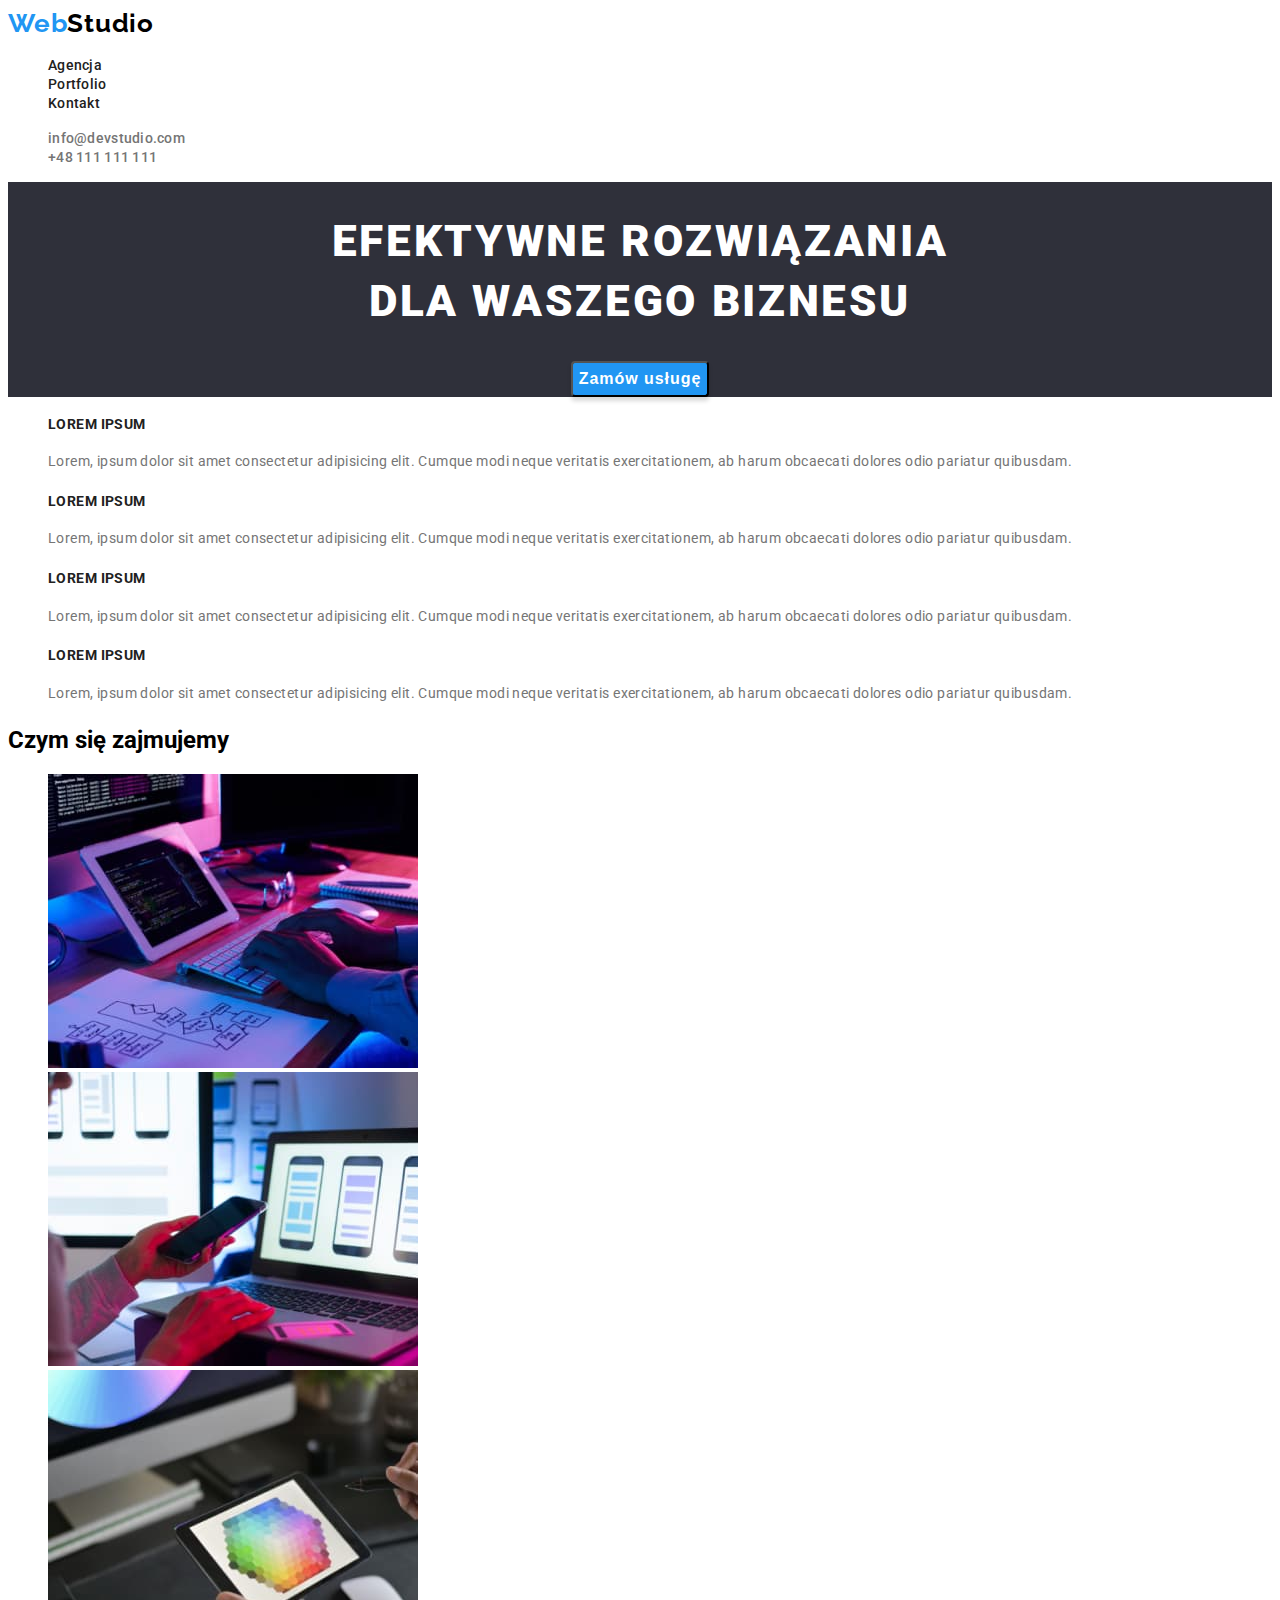
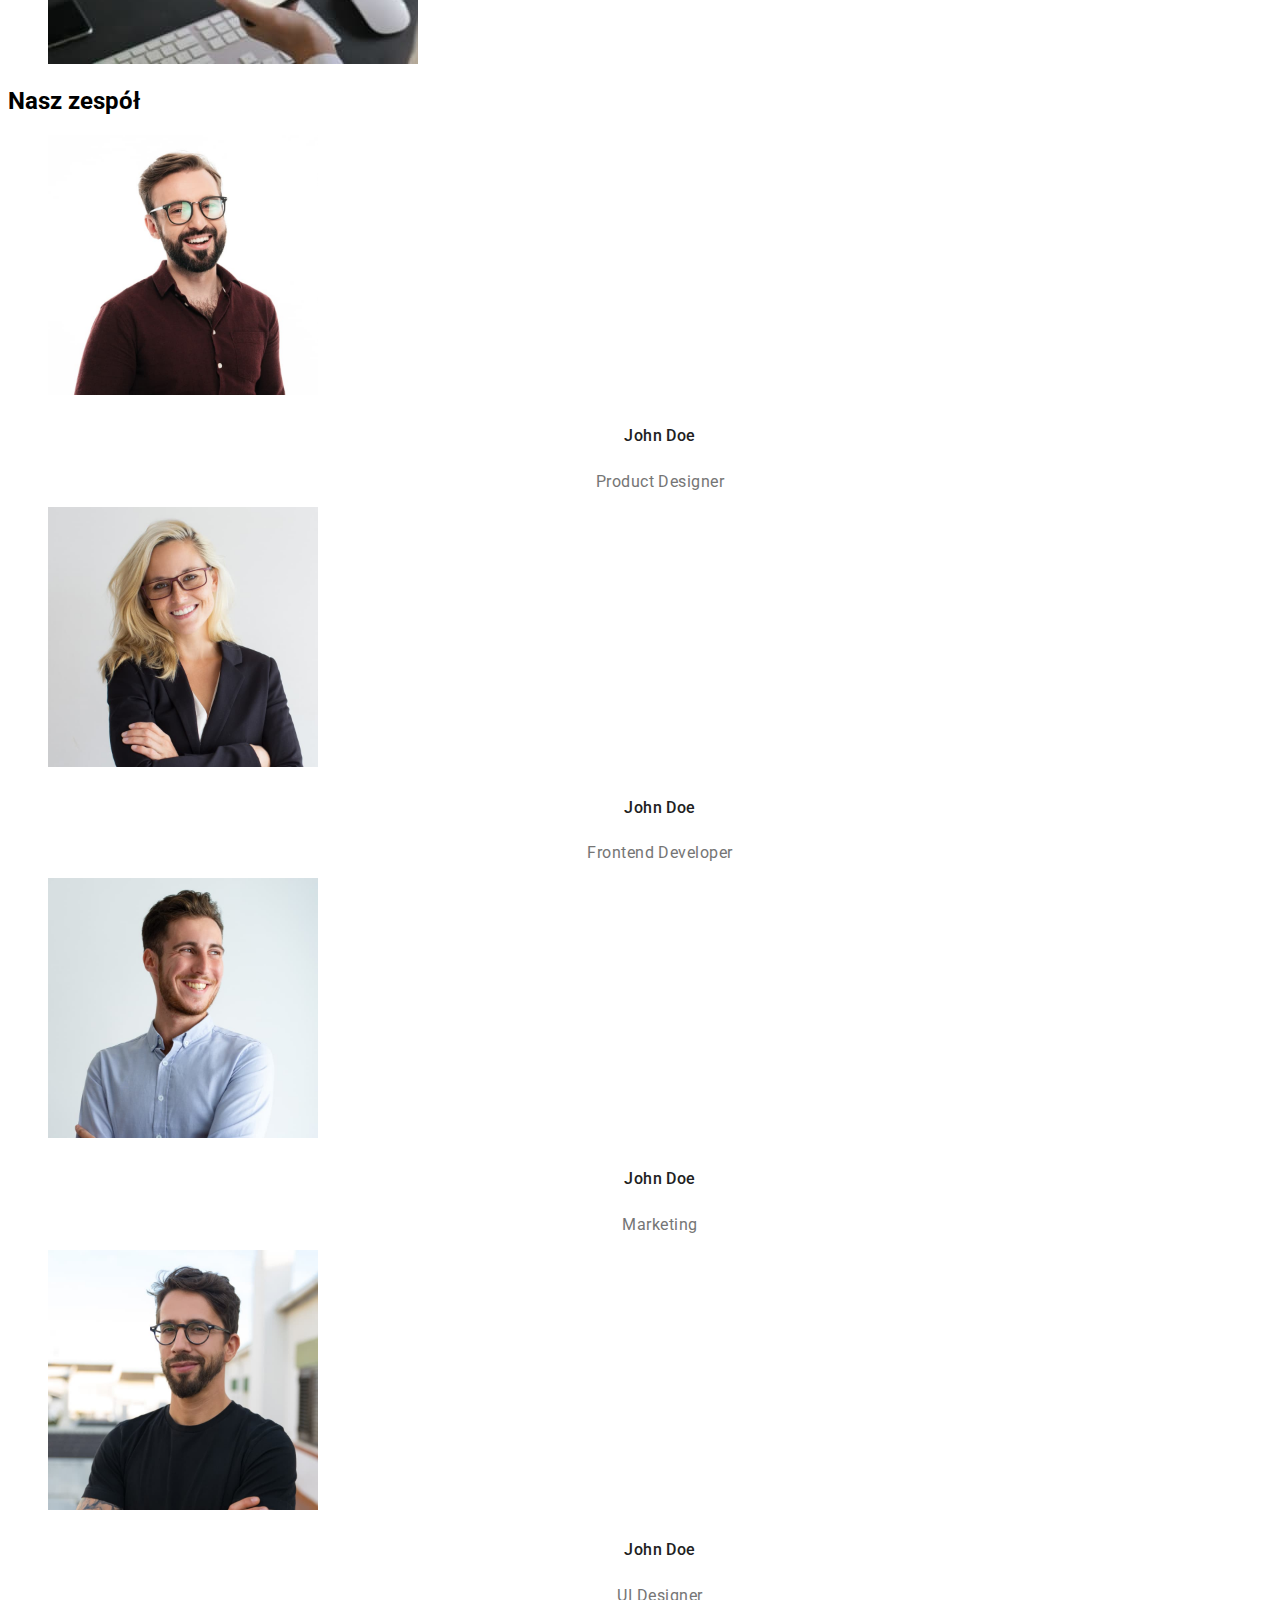
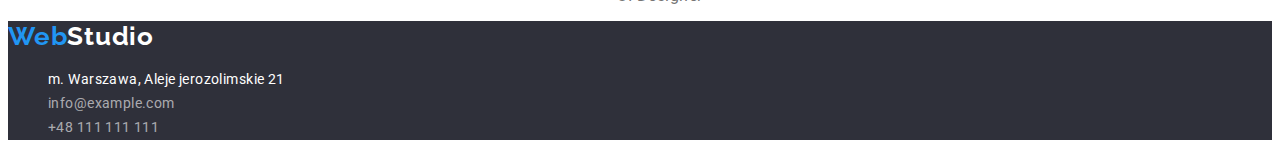
<file: index.html>
<!DOCTYPE html>
<html lang="pl">

<head>
    <meta charset="UTF-8">
    <meta http-equiv="X-UA-Compatible" content="IE=edge">
    <meta name="viewport" content="width=device-width, initial-scale=1.0">
    <link rel="preconnect" href="https://fonts.gstatic.com">
    <link
        href="https://fonts.googleapis.com/css2?family=Raleway:wght@400;700&family=Roboto:wght@400;500;700;900&display=swap"
        rel="stylesheet">
    <title>Zadanie domowe #2 GOIT POLSKA</title>
    <link rel="stylesheet" href="./css/styles.css">
</head>

<body>
    <header class="header">
        <nav class="navigation">
            <a class="main-logo" href="#"><span>Web</span>Studio</a>
            <ul class="navigation_list">
                <li class="navigation_list-item"><a href="#" class="navigation_list-item-link">Agencja</a></li>
                <li class="navigation_list-item"><a href="./portfolio.html"
                        class="navigation_list-item-link">Portfolio</a></li>
                <li class="navigation_list-item"><a href="#" class="navigation_list-item-link">Kontakt</a></li>
            </ul>

            <ul class="navigation_list">
                <li class="navigation_list-item"><a href="mailto:info@devstudio.com"
                        class="navigation_list-item-link navigation_list-item-link-contact">info@devstudio.com</a>
                </li>
                <li class="navigation_list-item"><a href="tel:+48111111111"
                        class="navigation_list-item-link navigation_list-item-link-contact">+48 111
                        111 111</a></li>
            </ul>
        </nav>
    </header>

    <main>

        <section class="hero">
            <h1 class="hero-text">EFEKTYWNE ROZWIĄZANIA<br> DLA WASZEGO BIZNESU</h1>
            <button class="hero-btn" type="button">Zamów usługę</button>
        </section>

        <section class="about">
            <ul class="about_list">
                <li class="about_list-item">
                    <h4 class="about_list-item-header">LOREM IPSUM</h4>
                    <p class="about_list-item-description">Lorem, ipsum dolor sit amet consectetur adipisicing elit.
                        Cumque modi neque veritatis exercitationem, ab harum obcaecati dolores odio pariatur quibusdam.
                    </p>
                </li>
                <li class="about_list-item">
                    <h4 class="about_list-item-header">LOREM IPSUM</h4>
                    <p class="about_list-item-description">Lorem, ipsum dolor sit amet consectetur adipisicing elit.
                        Cumque modi neque veritatis exercitationem, ab harum obcaecati dolores odio pariatur quibusdam.
                    </p>
                </li>
                <li class="about_list-item">
                    <h4 class="about_list-item-header">LOREM IPSUM</h4>
                    <p class="about_list-item-description">Lorem, ipsum dolor sit amet consectetur adipisicing elit.
                        Cumque modi neque veritatis exercitationem, ab harum obcaecati dolores odio pariatur quibusdam.
                    </p>
                </li>
                <li class="about_list-item">
                    <h4 class="about_list-item-header">LOREM IPSUM</h4>
                    <p class="about_list-item-description">Lorem, ipsum dolor sit amet consectetur adipisicing elit.
                        Cumque modi neque veritatis exercitationem, ab harum obcaecati dolores odio pariatur quibusdam.
                    </p>
                </li>
            </ul>

            <h2 class="main-header">Czym się zajmujemy</h2>
            <ul class="about_list-img">
                <li class="about_list-img-item"><img src="./images//main/box1.jpg" alt="Aplikacje na tablety"
                        width="370" height="294"></li>
                <li class="about_list-img-item"><img src="./images//main/box2.jpg" alt="Aplikacje na komputery"
                        width="370" height="294"></li>
                <li class="about_list-img-item"><img src="./images//main/box3.jpg" alt="Aplikacje na urządzenia mobilne"
                        width="370" height="294"></li>
            </ul>
        </section>

        <section class="team">
            <h2 class="main-header">Nasz zespół</h2>
            <ul class="team_list">
                <li class="team_list-item">
                    <img class="team_list-item-img" src="./images//main/team1.jpg" alt="Product Designer" width="270"
                        height="260">
                    <h5 class="list-item-header">John Doe</h5>
                    <p class="list-item-description">Product Designer</p>
                </li>
                <li class="team_list-item">
                    <img class="team_list-item-img" src="./images//main/team2.jpg" alt="Frontend Developer" width="270"
                        height="260">
                    <h5 class="list-item-header">John Doe</h5>
                    <p class="list-item-description">Frontend Developer</p>
                </li>
                <li class="team_list-item">
                    <img class="team_list-item-img" src="./images//main/team3.jpg" alt="Marketing" width="270"
                        height="260">
                    <h5 class="list-item-header">John Doe</h5>
                    <p class="list-item-description">Marketing</p>
                </li>
                <li class="team_list-item">
                    <img class="team_list-item-img" src="./images//main/team4.jpg" alt="UI Designer" width="270"
                        height="260">
                    <h5 class="list-item-header">John Doe</h5>
                    <p class="list-item-description">UI Designer</p>
                </li>
            </ul>
        </section>
    </main>

    <footer class="footer">
        <a class="main-logo footer-logo" href="#"><span>Web</span>Studio</a>

        <address class="address">
            <ul class="address_list">
                <li class="address_list-item">m. Warszawa, Aleje jerozolimskie 21</li>
                <li class="address_list-item"><a href="mailto:info@example.com"
                        class="address_list-item-contact">info@example.com</a></li>
                <li class="address_list-item"><a href="tel:+48111111111" class="address_list-item-contact">+48 111 111
                        111</a></li>
            </ul>
        </address>
    </footer>
</body>

</html>
</file>
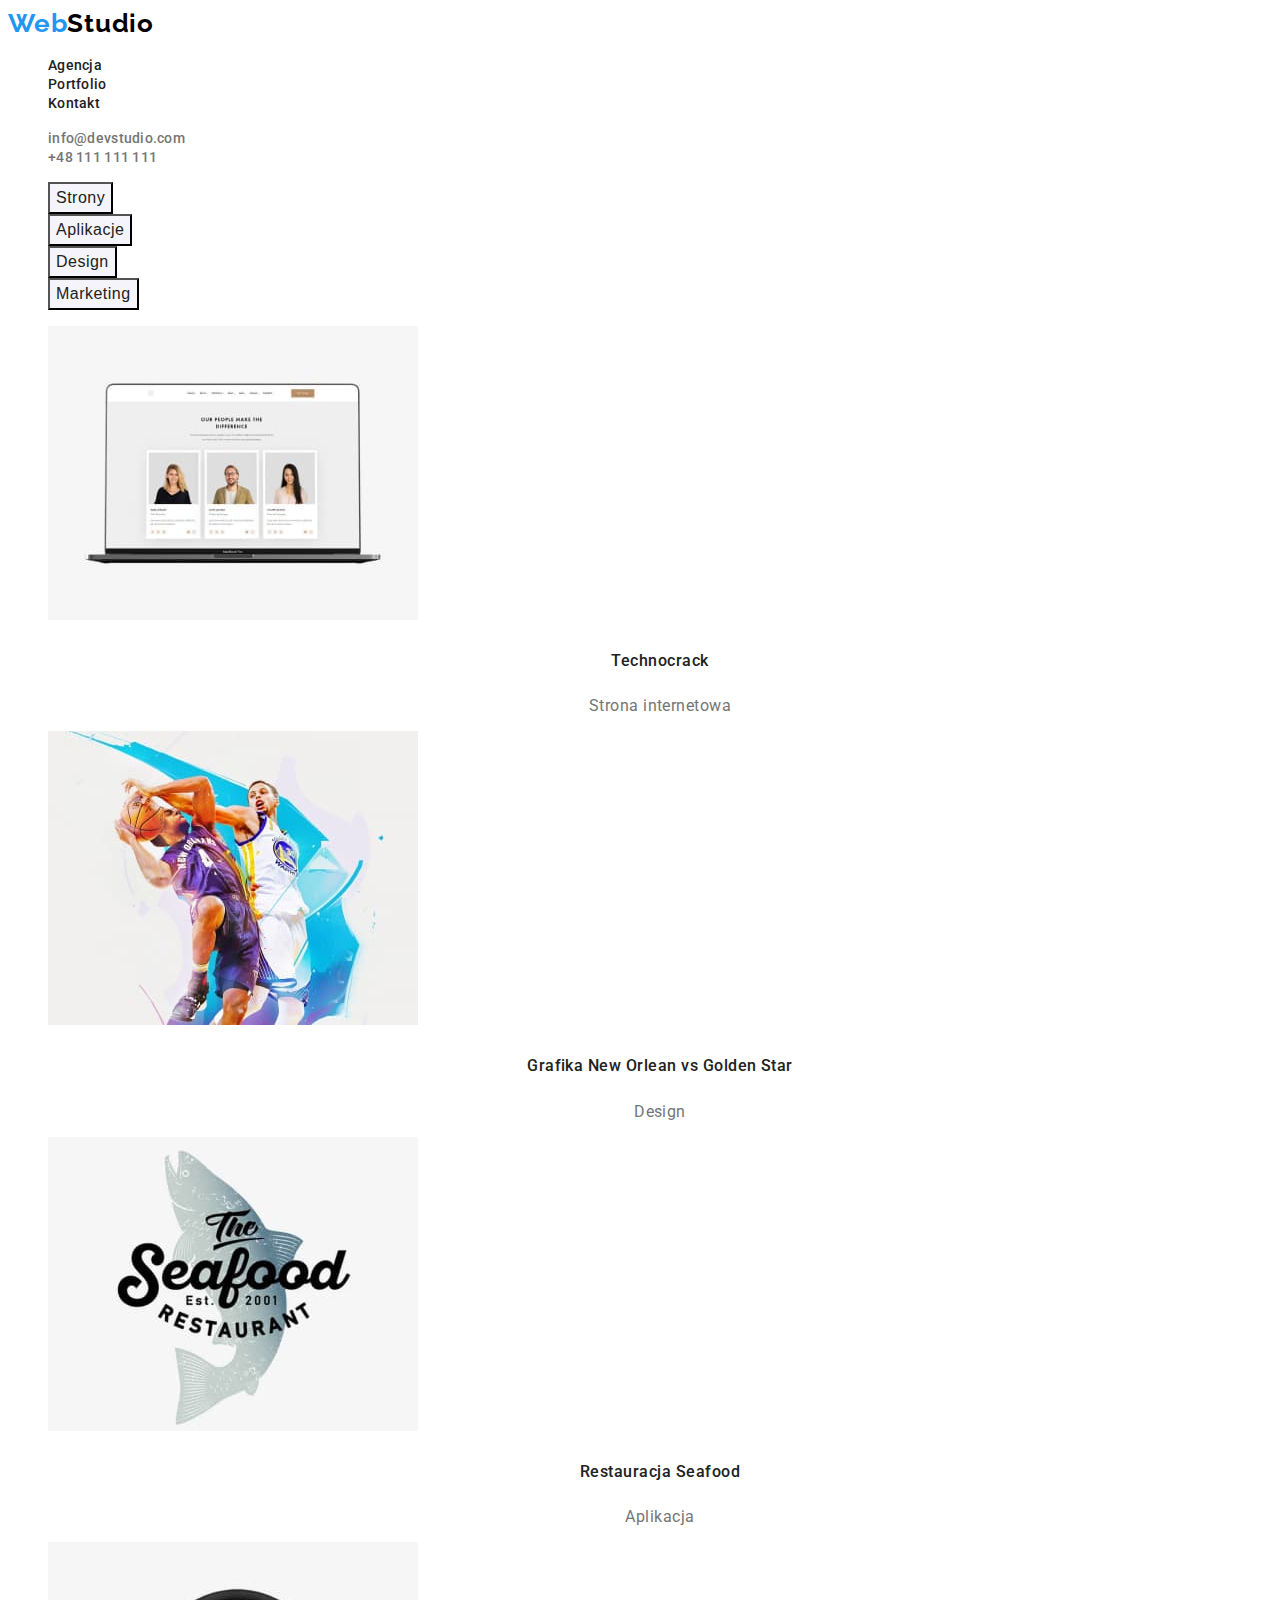
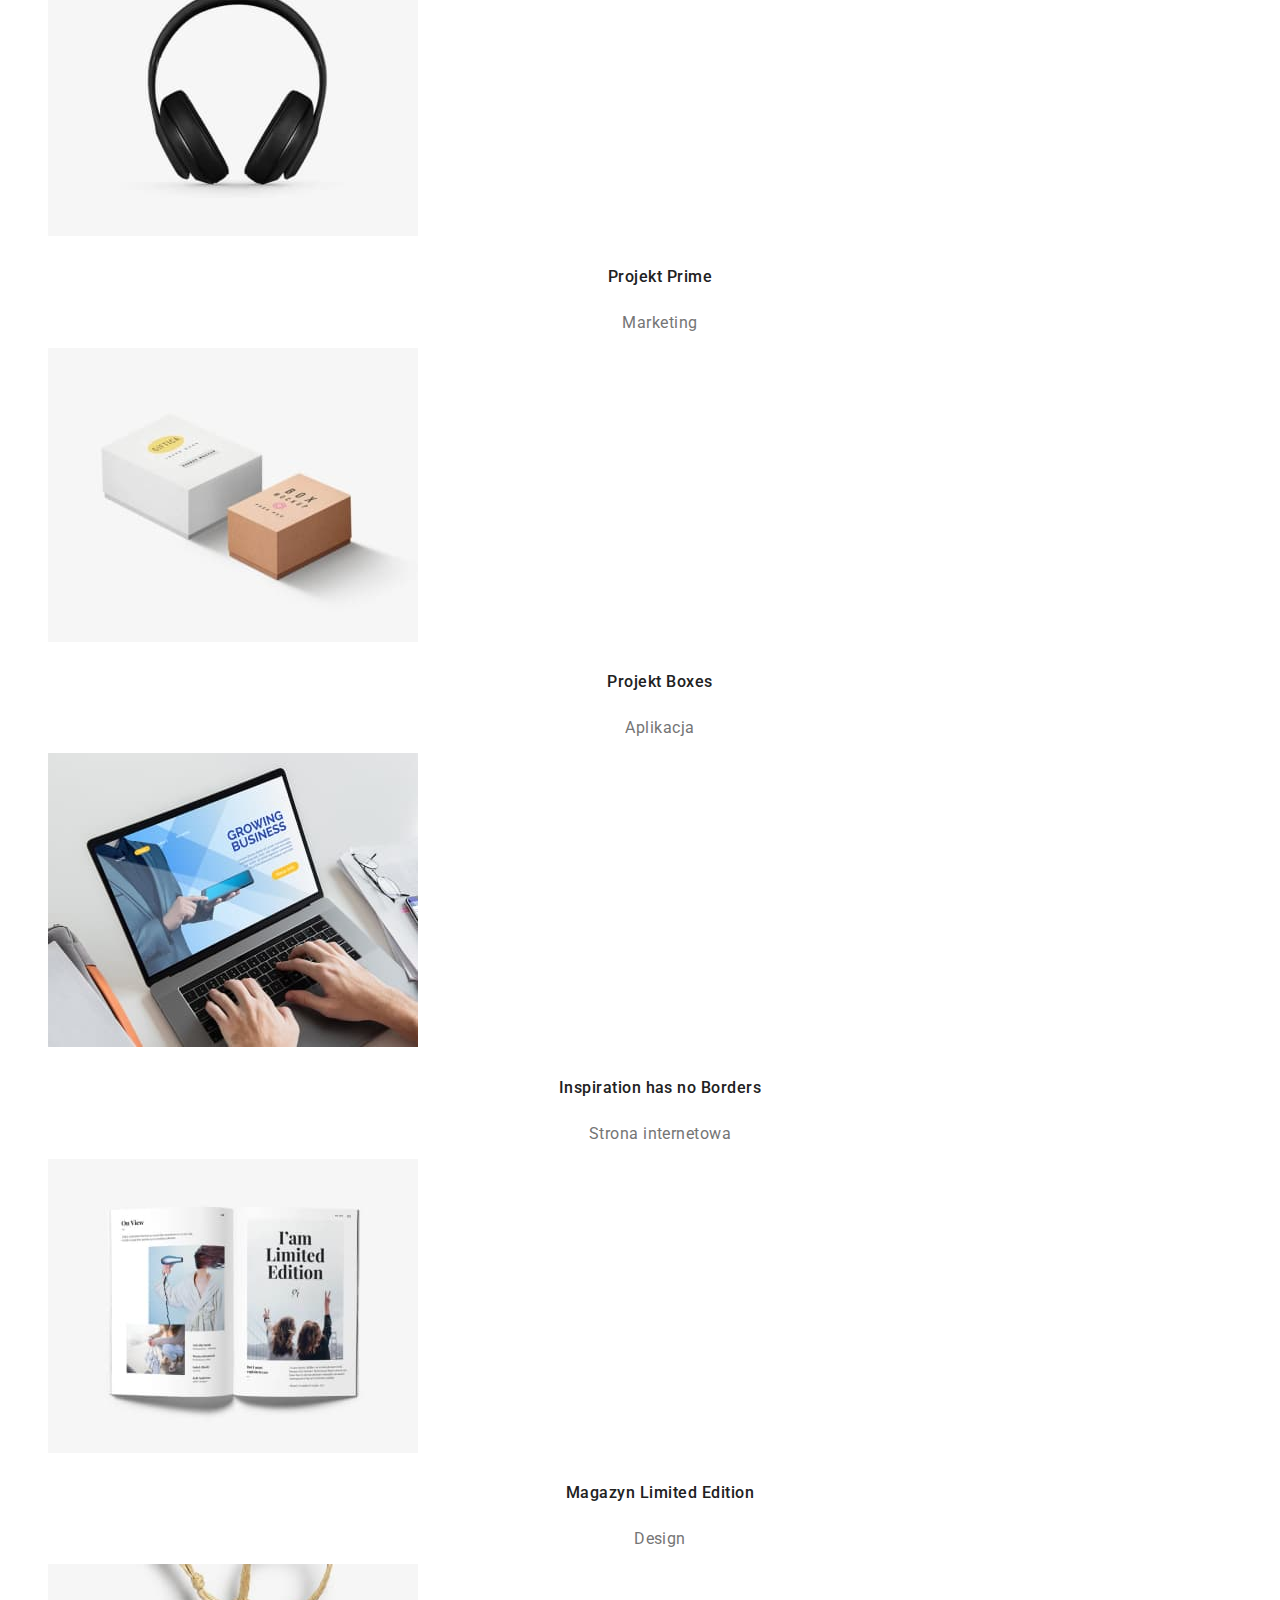
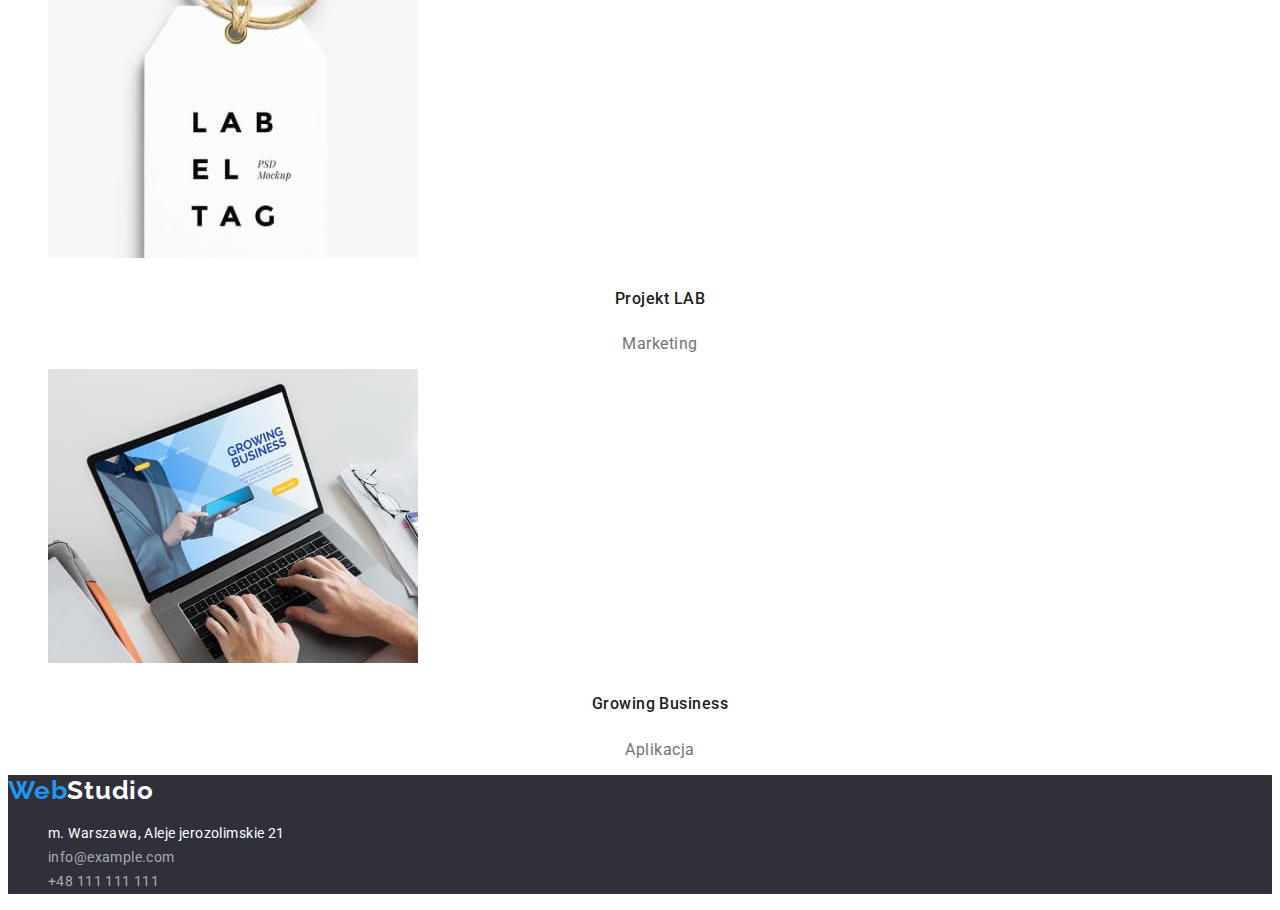
<file: portfolio.html>
<!DOCTYPE html>
<html lang="en">

<head>
    <meta charset="UTF-8">
    <meta http-equiv="X-UA-Compatible" content="IE=edge">
    <meta name="viewport" content="width=device-width, initial-scale=1.0">
    <link rel="preconnect" href="https://fonts.gstatic.com">
    <link
        href="https://fonts.googleapis.com/css2?family=Raleway:wght@400;700&family=Roboto:wght@400;500;700;900&display=swap"
        rel="stylesheet">
    <title>Zadanie domowe #2 - portfolio GOIT POLSKA</title>
    <link rel="stylesheet" href="./css/styles.css">
</head>

<body>

    <header class="header">
        <nav class="navigation">
            <a class="main-logo" href="#"><span>Web</span>Studio</a>
            <ul class="navigation_list">
                <li class="navigation_list-item"><a href="#" class="navigation_list-item-link">Agencja</a></li>
                <li class="navigation_list-item"><a href="./portfolio.html"
                        class="navigation_list-item-link">Portfolio</a>
                </li>
                <li class="navigation_list-item"><a href="#" class="navigation_list-item-link">Kontakt</a></li>
            </ul>

            <ul class="navigation_list">
                <li class="navigation_list-item"><a href="mailto:info@devstudio.com"
                        class="navigation_list-item-link navigation_list-item-link-contact">info@devstudio.com</a>
                </li>
                <li class="navigation_list-item"><a href="tel:+48111111111"
                        class="navigation_list-item-link navigation_list-item-link-contact">+48 111
                        111 111</a></li>
            </ul>
        </nav>
    </header>

    <main>
        <section class="main_section">
            <ul class="main_section-nav-list">
                <li class="main_section-nav-list-item"><button class="main_section-nav-list-item-btn">Strony</button>
                </li>
                <li class="main_section-nav-list-item"><button class="main_section-nav-list-item-btn">Aplikacje</button>
                </li>
                <li class="main_section-nav-list-item"><button class="main_section-nav-list-item-btn">Design</button>
                </li>
                <li class="main_section-nav-list-item"><button class="main_section-nav-list-item-btn">Marketing</button>
                </li>
            </ul>
            <ul class="main_section-card-list">
                <li class="main_section-card-list-item">
                    <img class="" src="./images/portfolio/technocrack.jpg" alt="Strona internetowa Technocrack"
                        width="370" height="294">
                    <h5 class="list-item-header">Technocrack</h5>
                    <p class="list-item-description">Strona internetowa</p>
                </li>
                <li class="main_section-card-list-item">
                    <img class="" src="./images/portfolio/new_orlean.jpg" alt="Mecz Nowy Orlean vs Golden Star"
                        width="370" height="294">
                    <h5 class="list-item-header">Grafika New Orlean vs Golden Star</h5>
                    <p class="list-item-description">Design</p>
                </li>
                <li class="main_section-card-list-item">
                    <img class="" src="./images/portfolio//seafood.jpg" alt="Logo restauracji SeaFood" width="370"
                        height="294">
                    <h5 class="list-item-header">Restauracja Seafood</h5>
                    <p class="list-item-description">Aplikacja</p>
                </li>
                <li class="main_section-card-list-item">
                    <img class="" src="./images/portfolio/prime.jpg" alt=" Projekt Prime" width="370" height="294">
                    <h5 class="list-item-header">Projekt Prime</h5>
                    <p class="list-item-description">Marketing</p>
                </li>
                <li class="main_section-card-list-item">
                    <img class="" src="./images/portfolio/boxes.jpg" alt="Projekt Boxes" width="370" height="294">
                    <h5 class="list-item-header">Projekt Boxes</h5>
                    <p class="list-item-description">Aplikacja</p>
                </li>
                <li class="main_section-card-list-item">
                    <img class="" src="./images/portfolio/laptop.jpg" alt="Monitor" width="370" height="294">
                    <h5 class="list-item-header">Inspiration has no Borders</h5>
                    <p class="list-item-description">Strona internetowa</p>
                </li>
                <li class="main_section-card-list-item">
                    <img class="" src="./images/portfolio/book.jpg" alt="Kolorowy magazyn" width="370" height="294">
                    <h5 class="list-item-header">Magazyn Limited Edition</h5>
                    <p class="list-item-description">Design</p>
                </li>
                <li class="main_section-card-list-item">
                    <img class="" src="./images/portfolio/lab.jpg" alt="Zawieszka laboratoryjna" width="370"
                        height="294">
                    <h5 class="list-item-header">Projekt LAB</h5>
                    <p class="list-item-description">Marketing</p>
                </li>
                <li class="main_section-card-list-item">
                    <img class="" src="./images/portfolio/laptop.jpg" alt="Laptop" width="370" height="294">
                    <h5 class="list-item-header">Growing Business</h5>
                    <p class="list-item-description">Aplikacja</p>
                </li>
            </ul>

        </section>
    </main>




    <footer class="footer">
        <a class="main-logo footer-logo" href="#"><span>Web</span>Studio</a>

        <address class="address">
            <ul class="address_list">
                <li class="address_list-item">m. Warszawa, Aleje jerozolimskie 21</li>
                <li class="address_list-item"><a href="mailto:info@example.com"
                        class="address_list-item-contact">info@example.com</a></li>
                <li class="address_list-item"><a href="tel:+48111111111" class="address_list-item-contact">+48
                        111 111 111</a></li>
            </ul>
        </address>
    </footer>
</body>

</html>
</file>
<file: css/styles.css>
:root {
    --main-font: 'Roboto', sans-serif;
    --secondary-font: 'Raleway', sans-serif;
    --main-color: #2196F3;
    --secondary-color: #212121;
    --third-color: #757575;
}

body {
    font-family: var(--main-font);
}

/* ===== COMPONENT ===== */
.list-item-header {
    font-weight: 500;
    font-size: 16px;
    line-height: 1.188;
    text-align: center;
    letter-spacing: 0.03em;
    color: var(--secondary-color);
}

.list-item-description {
    font-size: 16px;
    line-height: 1.188;
    text-align: center;
    letter-spacing: 0.03em;
    color: var(--third-color);
}

/* ===== END COMPONENT ===== */

/* ===== HEADER ===== */

.main-logo {
    font-family: var(--secondary-font);
    font-weight: 700;
    font-size: 26px;
    line-height: 1.192;
    letter-spacing: 0.03em;
    color: #000000;
    text-decoration: none;
}

.main-logo span {
    color: var(--main-color);
}

.navigation_list {
    list-style: none;
}

.navigation_list-item-link {
    font-weight: 500;
    font-size: 14px;
    line-height: 1.143;
    letter-spacing: 0.02em;
    color: var(--secondary-color);
    text-decoration: none;
}

.navigation_list-item-link:hover,
.navigation_list-item-link:focus,
.navigation_list-item-link:visited {
    color: var(--main-color);
}

.navigation_list-item-link-contact {
    color: var(--third-color);
}

/* ===== END HEADER ===== */

/* =====  HERO ===== */

.hero {
    display: flex;
    flex-direction: column;
    align-items: center;
    text-align: center;
    background-color: #2F303A;
}

.hero-text {
    font-weight: 900;
    font-size: 44px;
    line-height: 1.364;
    text-align: center;
    letter-spacing: 0.06em;
    text-transform: uppercase;
    color: #FFFFFF;
}

.hero-btn {
    font-weight: 700;
    font-size: 16px;
    line-height: 1.875;
    letter-spacing: 0.06em;
    color: #FFFFFF;
    background-color: var(--main-color);
    box-shadow: 0px 4px 4px rgba(0, 0, 0, 0.15);
    border-radius: 4px;
    cursor: pointer;
}

/* ===== END HERO ===== */

/* =====  ABOUT ===== */
.about_list {
    list-style: none;
}

.about_list-item-header {
    font-weight: 700;
    font-size: 14px;
    line-height: 1.143;
    letter-spacing: 0.03em;
    text-transform: uppercase;
    color: var(--secondary-color);
}

.about_list-item-description {
    font-size: 14px;
    line-height: 1.714;
    letter-spacing: 0.03em;
    color: var(--third-color);
}

.about_list-img {
    list-style: none;
}

/* ===== END ABOUT ===== */

/* =====  TEAM ===== */

.team_list {
    list-style: none;
}



/* ===== END TEAM ===== */

/* =====  FOOTER ===== */

.footer {
    background-color: #2f303a;
}

.footer-logo {
    color: #fff;
}

.address_list {
    list-style: none;
    font-style: normal;
}

.address_list-item {
    font-size: 14px;
    line-height: 1.714;
    letter-spacing: 0.03em;
    color: #FFF;
}

.address_list-item-contact {
    font-size: 14px;
    line-height: 1.714;
    letter-spacing: 0.03em;
    color: rgba(255, 255, 255, 0.6);
    text-decoration: none;
}

.address_list-item-contact:hover,
.address_list-item-contact:active {
    color: var(--main-color);
}

/* ===== END FOOTER ===== */

/* ------===== PORTFOLIO =====------- */

/* =====  MAIN SECTION ===== */

/* .main_section-nav-list {} */

.main_section-nav-list-item {
    list-style: none;
    border-radius: 4px;
}

.main_section-nav-list-item-btn {
    text-decoration: none;
    font-weight: 500;
    font-size: 16px;
    line-height: 1.625;
    text-align: center;
    letter-spacing: 0.03em;
    color: var(--secondary-color);
    background: #F5F4FA;
}

.main_section-nav-list-item-btn:hover,
.main_section-nav-list-item-btn:active {
    color: #fff;
    background-color: var(--main-color);
}

.main_section-card-list {
    list-style: none;
}

/* ===== END MAIN SECTION ===== */

/* ------===== END PORTFOLIO =====------ */
</file>
